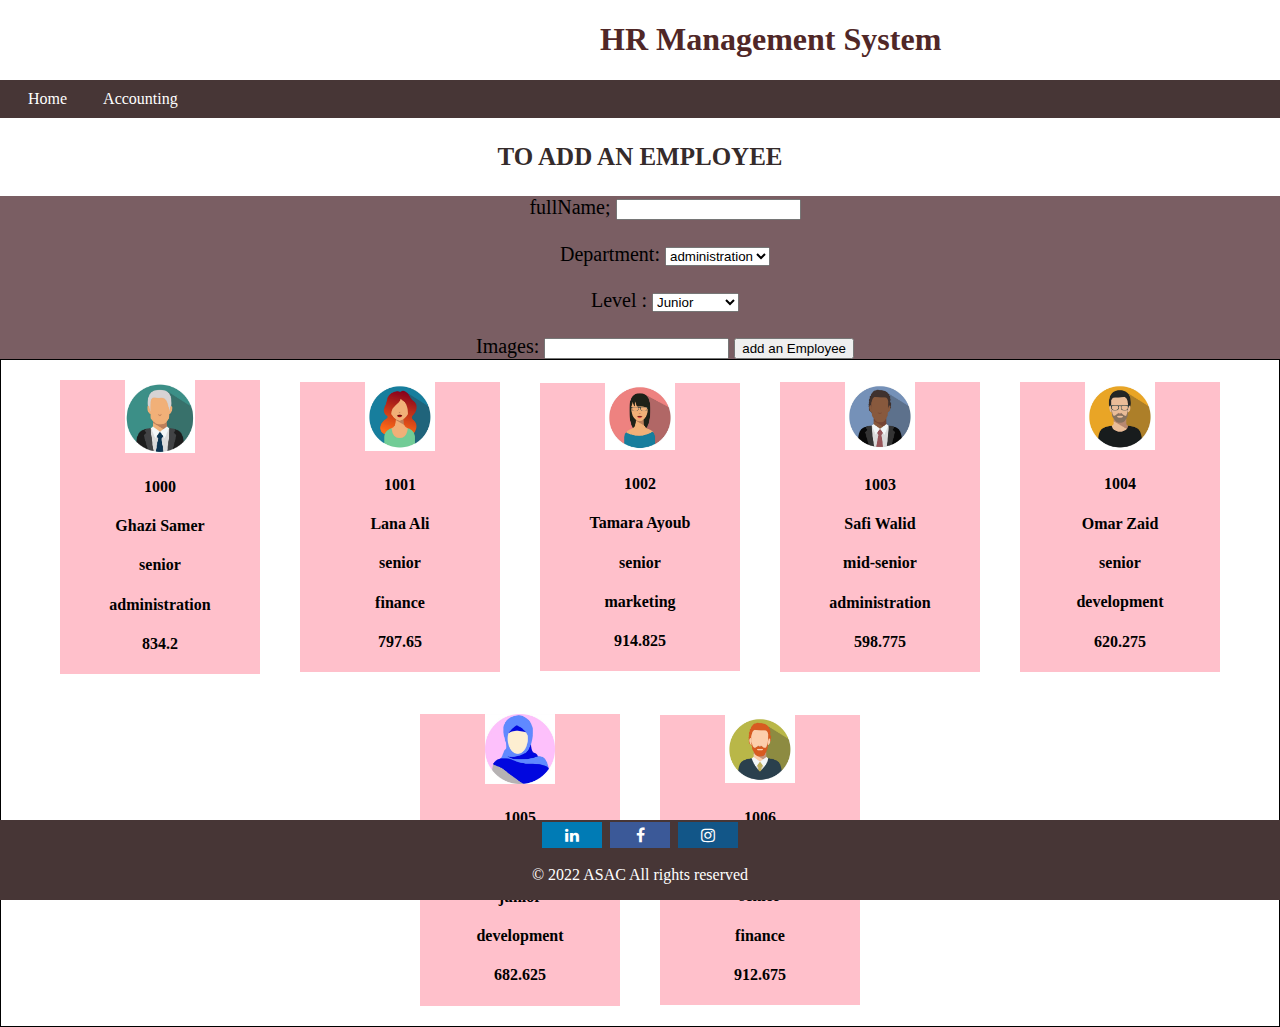
<file: index.html>
<!DOCTYPE html>
<html lang="en">
<head>
    <meta charset="UTF-8">
    <meta http-equiv="X-UA-Compatible" content="IE=edge">
    <meta name="viewport" content="width=device-width, initial-scale=1.0">
    <title>Document</title>
    <link rel="stylesheet" href="style.css">
    <link rel="stylesheet" href="https://cdnjs.cloudflare.com/ajax/libs/font-awesome/4.7.0/css/font-awesome.min.css">
    


</head>
<div>
<h1>HR Management System</h1>
</div>
<div>
<body>
    
    <ul>
        <li><a href="/index.html">Home</a></li>
        <li><a href="/accounting.html">Accounting</a></li>
        
      </ul>

    </div>

    
    <div><h3>TO  ADD AN  EMPLOYEE </h3></div>
  

    
<div class="theform">
   
  <form id="the form">
    <label for="fullName">fullName; </label>
    <input id="fullName" type="text" name="fullName" required>
   <br><br>
  <label for="Department">Department:</label>
  <select id="Department" name="Department">
    <option value="administration">administration</option>
    <option value="marketing">marketing</option>
    <option value="development">development</option>
    <option value="finance">finance</option>
    
  </select>
  <br><br>
  <label for="Level">Level :</label>
  <select id="Level" name="Level">
    <option value="Junior">Junior</option>
    <option value="Mid-Senior">Mid-Senior</option>
    <option value="Senior">Senior</option>
    
  </select>
  
  <br><br>
  <label for="images">Images: </label>
  <input id="images" type="text" name="images">
  
  
  
  <input type="submit"  value="add an Employee">
  

  
  

</form>
</div>

<div id ="card"></div>


    <script src="app.js"></script>
    

    <div class="footer">
        <a href="#" class="fa fa-linkedin"></a>
        <a href="#" class="fa fa-facebook"></a>
        <a href="#" class="fa fa-instagram"></a>
        <p>&copy; 2022 ASAC All rights reserved </p>
</body>
</html>
</file>
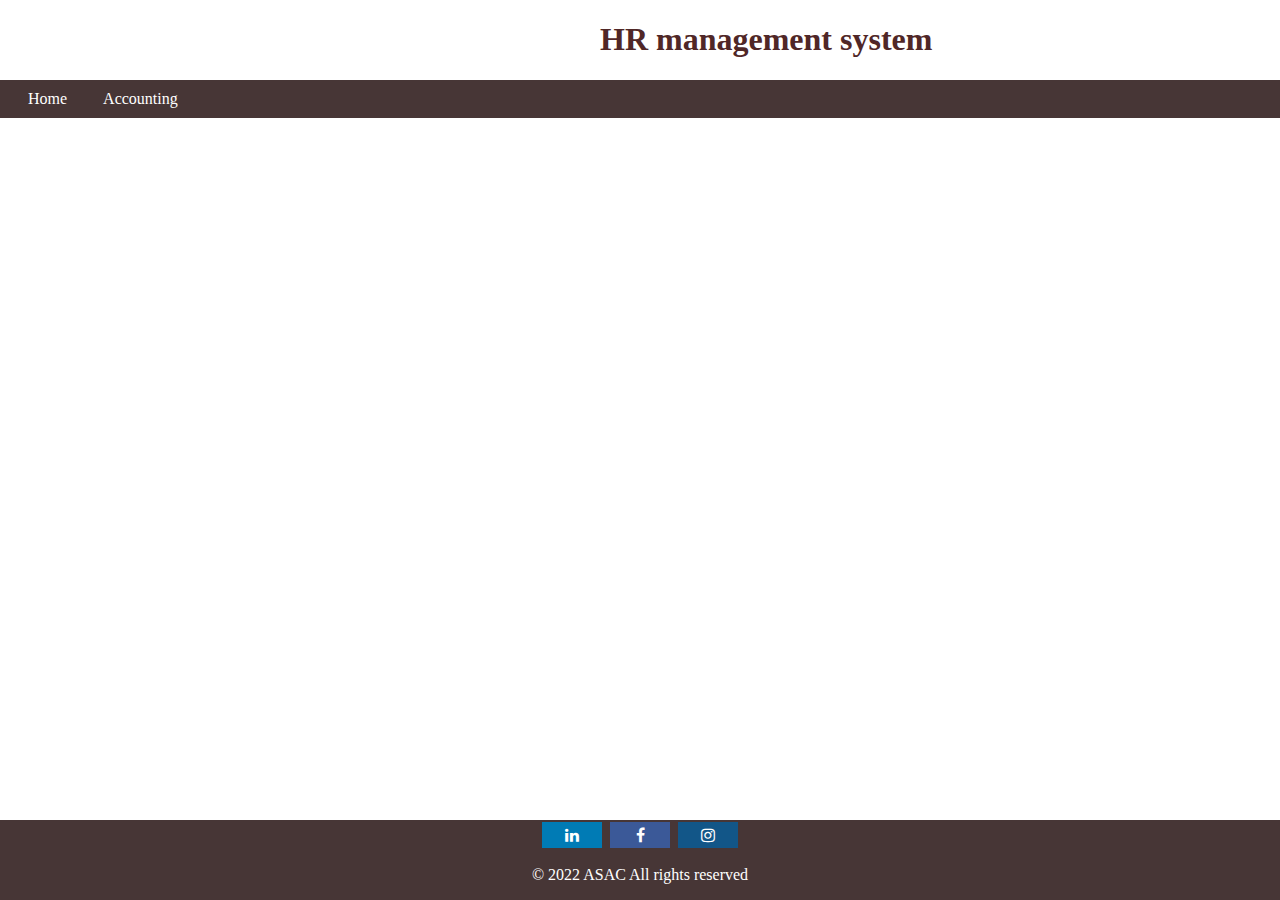
<file: accounting.html>
<!DOCTYPE html>
<html lang="en">
<head>
    <meta charset="UTF-8">
    <meta http-equiv="X-UA-Compatible" content="IE=edge">
    <meta name="viewport" content="width=device-width, initial-scale=1.0">
    <title>Document</title>
    <link rel="stylesheet" href="style.css">
    <link rel="stylesheet" href="https://cdnjs.cloudflare.com/ajax/libs/font-awesome/4.7.0/css/font-awesome.min.css">
    
</head>
<h1>HR management system</h1>

<div>
<body>
    
    <ul>
        <li><a href="/index.html">Home</a></li>
        <li><a href="/accounting.html">Accounting</a></li>
        
      </ul>

    </div>

    <main>
      <section id="parent"></section>
        

    </main>
    
    <div class="footer">
        <a href="#" class="fa fa-linkedin"></a>
        <a href="#" class="fa fa-facebook"></a>
        <a href="#" class="fa fa-instagram"></a>
        <p>&copy; 2022 ASAC All rights reserved </p>
      </div>
      <script src="accounting.js"></script>

</body>
</html>
</file>
<file: style.css>
*{
  margin: 10;
  padding: 10;
}


body {margin:0;}

h3{
color: rgb(53, 43, 43);
text-align: center;
font-size: 25px;
}


h1{
  color: rgb(80, 39, 39);
  
  }


ul {
  list-style-type: none;
  margin-bottom: 200;
  padding: 10px;
  overflow: hidden;
  background-color: rgb(71, 54, 54);
  
  
  width: 100%;
}

li {
  float: left;
}

li a {
  
  color: white;
  padding: 14px 18px;
  text-align: center;
  text-decoration: none;
}

li a:hover:not(.active) {
  background-color: rgb(71, 54, 54);
}

h1{
    padding-left:  600px;
}

.footer {
    position: fixed;
    left: 0;
    bottom:0;
    width: 100%;
    background-color:rgb(71, 54, 54);
    color: white;
    text-align: center;
 }
 
 .fa {
   padding: 5px;
   
   font-size: 30px;
   width: 50px;
   text-align: center;
   text-decoration: none;
   margin: 2px 2px;
   margin-bottom:2px;
 }
 
 .fa:hover {
     opacity: 0.9;
 }
 
 
 .fa-linkedin {
   background: #007bb5;
   color: white;
 }
 .fa-facebook {
   background: #3B5998;
   color: white;
 }
 
 .fa-instagram {
   background: #125688;
   color: white;
 }

 

 


.theform {
  border-left: 1000px;
  margin-left: 50px4;
  padding-left:50px ;
  align-items: center;
  background: #7a5e63;
  text-align: center;
  font-size:  20px; ;
  
}
#card{

 display: flex;
 border: 1px solid;
 flex-wrap: wrap;
 justify-content: center;
 align-items: center;

}
</file>
